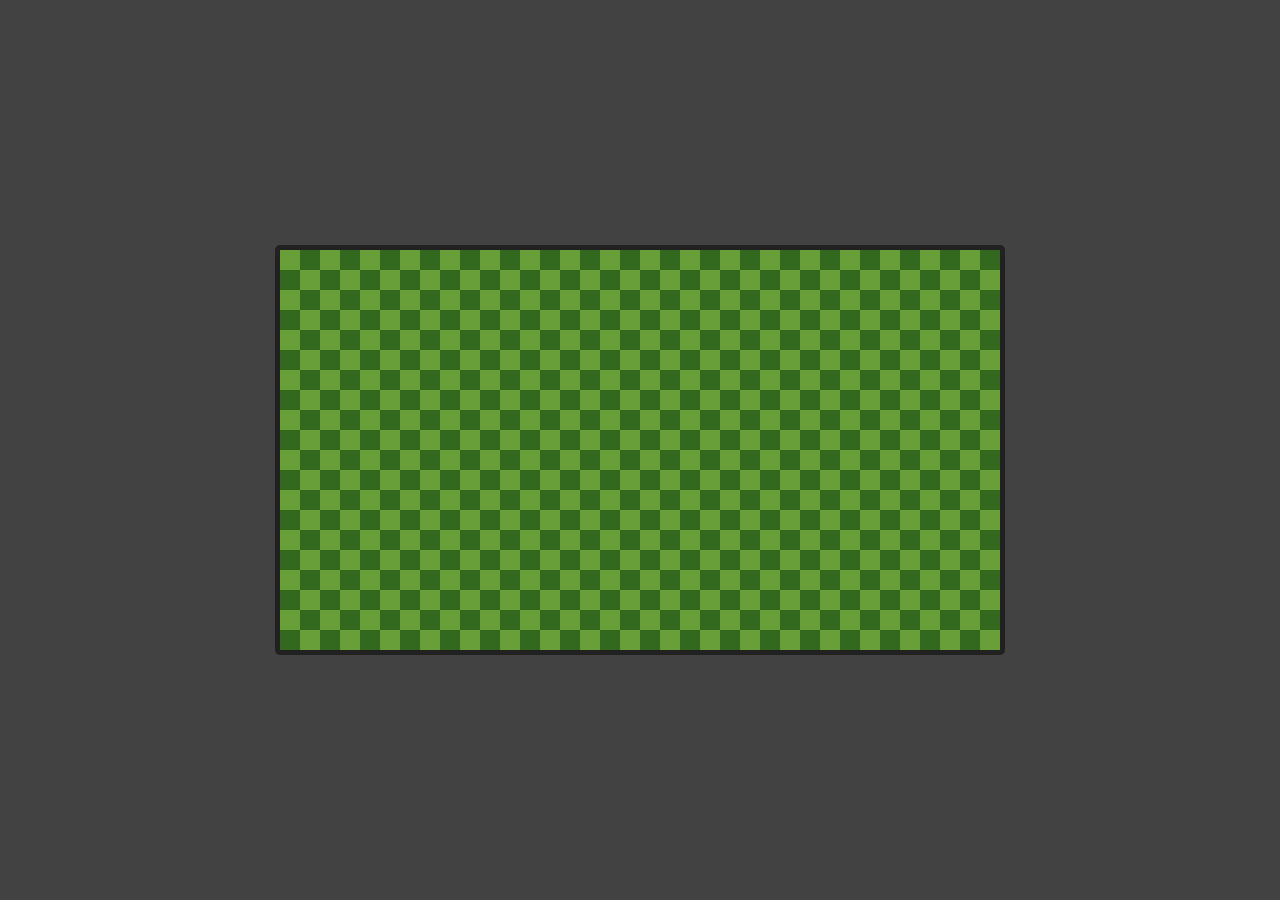
<file: index.html>
<!DOCTYPE html>
<html>
    <head>
        <meta charset="utf-8"/>
        <title>Snake Game</title>
        <link rel="stylesheet" type="text/css"  href="./tela-game.css"/>
        <script src="./input-game.js" ></script>
    </head>
    <body>
        <div class="conteiner-tela-centralizada">
            <canvas class="game" width="720px" height="400px"></canvas>
        </div>
        <script>

            const ctx = document.querySelector(".game").getContext('2d');

            function alternadorCores(...cores) {

                const tamanho = cores.length - 1
                let posicao = 0

                return {
                    proximaCor: () => {
                        const cor = cores[posicao]
                        
                        if(posicao < tamanho) {
                            posicao++
                        } else {
                            posicao = 0
                        }

                        return cor
                    } 
                }
            }    
            function desenharCampo(ctx) {

                const verdeClaro = '#689F38', verdeEscuro  = '#33691E'

                const cores = alternadorCores(verdeClaro, verdeEscuro)

                let x = 0, y = 0

                for( y; y < 400; y += 20 ) {
                    x = 0

                    for( x; x < 720; x += 20 ) {
                        ctx.fillStyle = cores.proximaCor()
                        ctx.fillRect(x, y, 20, 20);
                    }
                    cores.proximaCor()
                }

            }

            function desenharCobra(ctx) {
                
            }

            desenharCampo(ctx)

        </script>
    </body>
</html>
</file>
<file: tela-game.css>
* {
                padding: 0;
                margin: 0;
            }

            html, body {
                background-color: #424242;

                height: 100%;
                min-height: 100%;
            }

            .conteiner-tela-centralizada {
                display: flex;
                
                height: 100%;
                min-height: 100%;

                align-items: center;
                justify-content: center;
            }            

            .game {
                background-color: #FAFAFA;

                border: 5px solid #212121;
                border-radius: 5px;
            }
</file>
